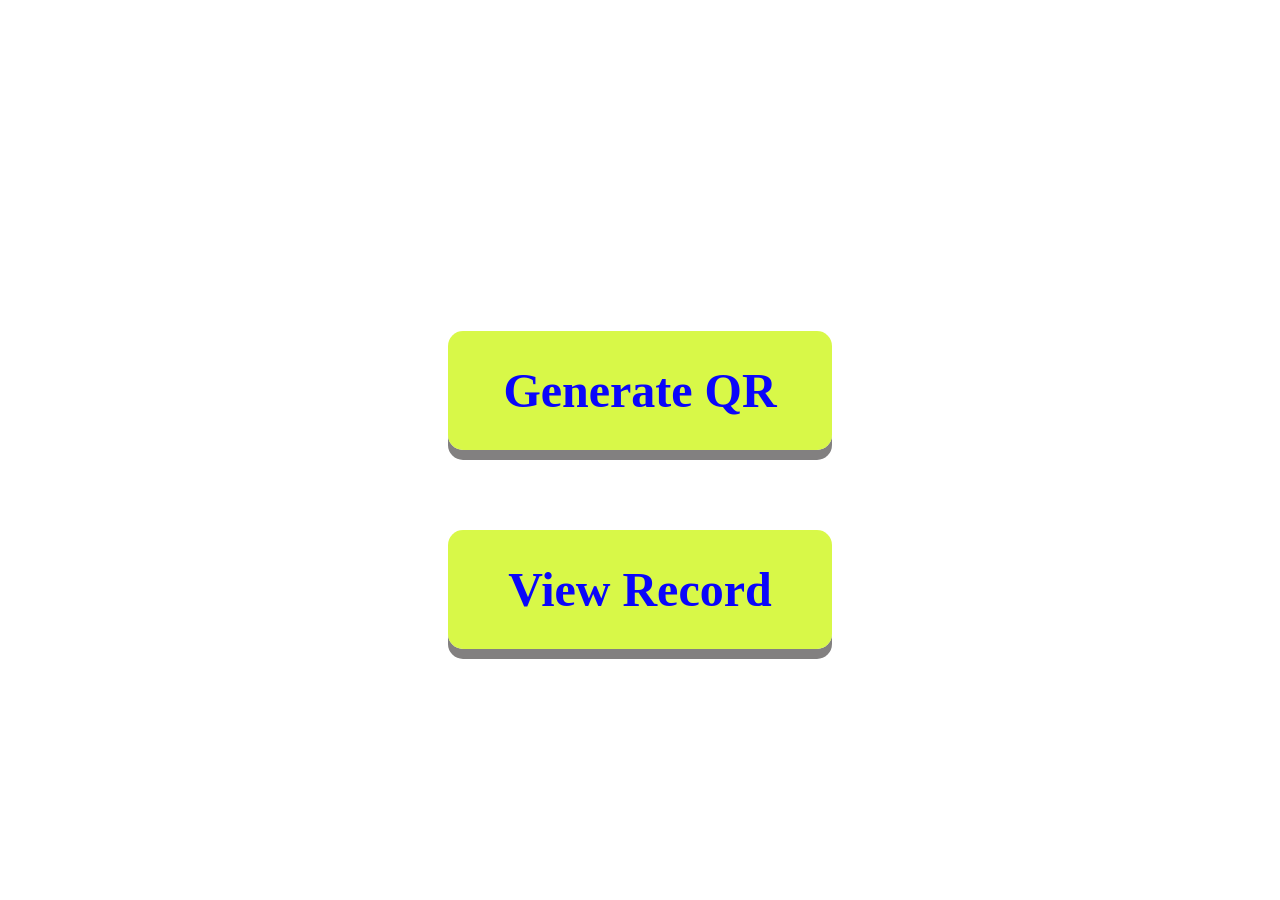
<file: QRCode/Attendence_new_project-main/ask.html>
<html lang="en">

<head>
  <meta charset="UTF-8">
  <meta http-equiv="X-UA-Compatible" content="ie=edge">
  <meta name="viewport" content="width=device-width, initial-scale=1.0">
  <meta name="theme-color" content="#f6c226">
  <title>Attendance Manager</title>
  <style>
*{
  margin: 0;
  padding: 0;
}
#main::before{
  content: "";
height: 100vh;
width: 100vw;
z-index: -1;


    position: absolute;
    bottom: 0;
    top: 0;
    left: 0;
    right: 0;
  background:url('https://img.freepik.com/free-vector/hand-drawn-back-school-background_23-2149464866.jpg?w=2000') ;
        opacity: 0.7;
        background-repeat: no-repeat;
        background-position:center ;
        background-size:cover ;
}
    #main{
      height: 100vh;
      width: 100vw;
        display: flex;
        justify-content: center;
        align-items: center;
        flex-direction: column;
     
    }
   
    .button {
      display: flex;
      align-items: center;
      justify-content: center;
      padding: 2rem;
      font-size:3rem;
      margin-top: 5rem;
      align-items: center;
      cursor: pointer;
      text-align: center;
      text-decoration: none;
      outline: none;
      color: rgb(10, 6, 250);
      background-color: #d2f729d9;
      border: none;
      border-radius: 15px;
      box-shadow: 0 10px #828080;
      width: 20rem;
      margin-left: 7%;
      font-weight: bold;
      margin-right: 7%;
    }

    .button:hover {
    
      background-color: #95c8f1
    }

    .button:active {
      background-color: #f1c639;
      box-shadow: 0 5px #666;
      transform: translateY(4px);
    }

    @media (max-width: 991px) {
.button
{
    font-size: 2.5rem;
    width: 10rem;
}


    }
 
  </style>
  
</head>



  <body>
    <div id="main">
    
      <a href="./qr.html" class="button">Generate QR</a>
      <a href="./view.html" class="button">View Record</a>
    </div>

   
  </body>

</html>
</file>
